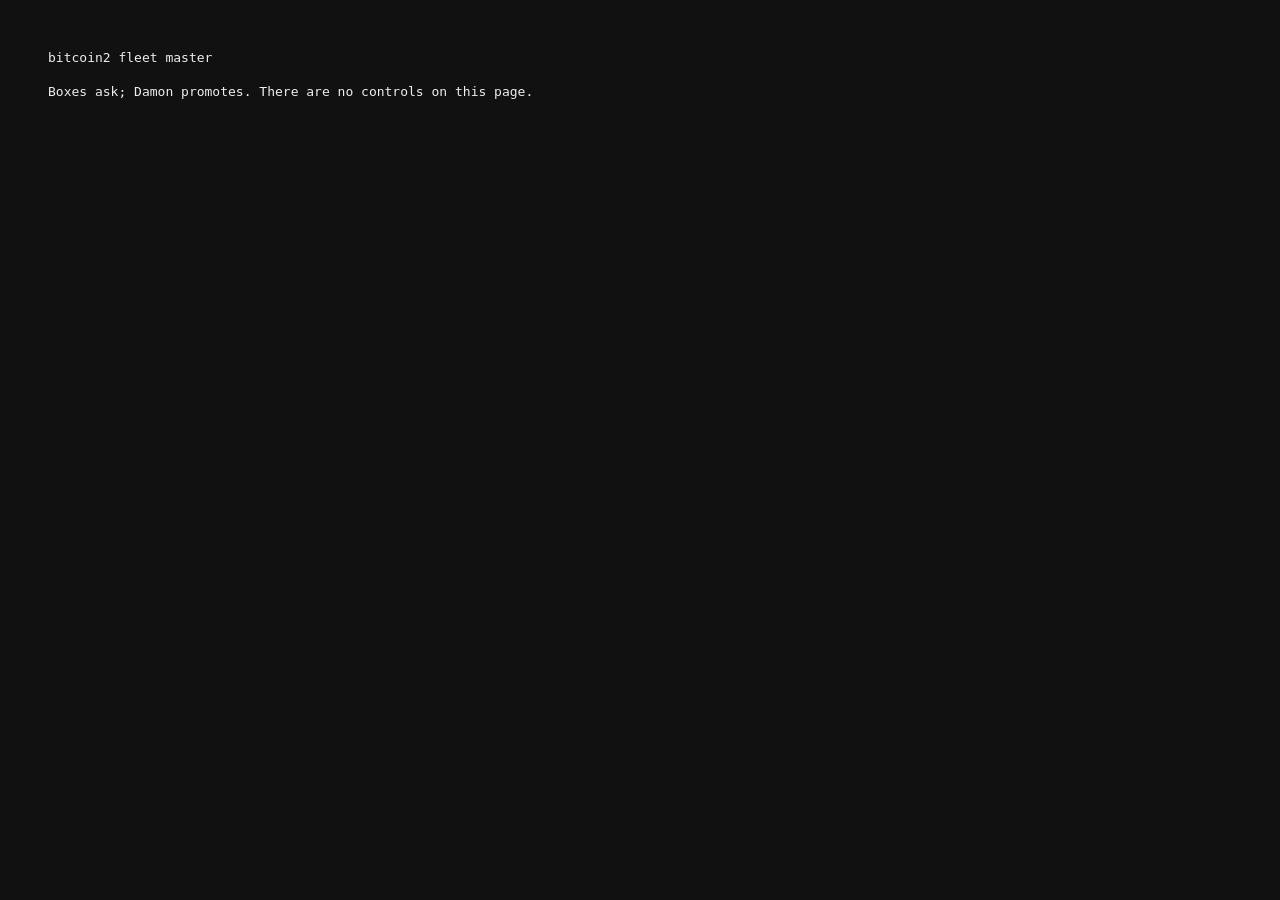
<file: public/b2master.html>
<!doctype html>
<title>bitcoin2 fleet master</title>
<meta name="robots" content="noindex">
<body style="font:13px/1.6 ui-monospace,monospace;background:#111;color:#eee;padding:2.5rem;max-width:44rem">
bitcoin2 fleet master
<p>Boxes ask; Damon promotes. There are no controls on this page.</p>
</body>
</file>
